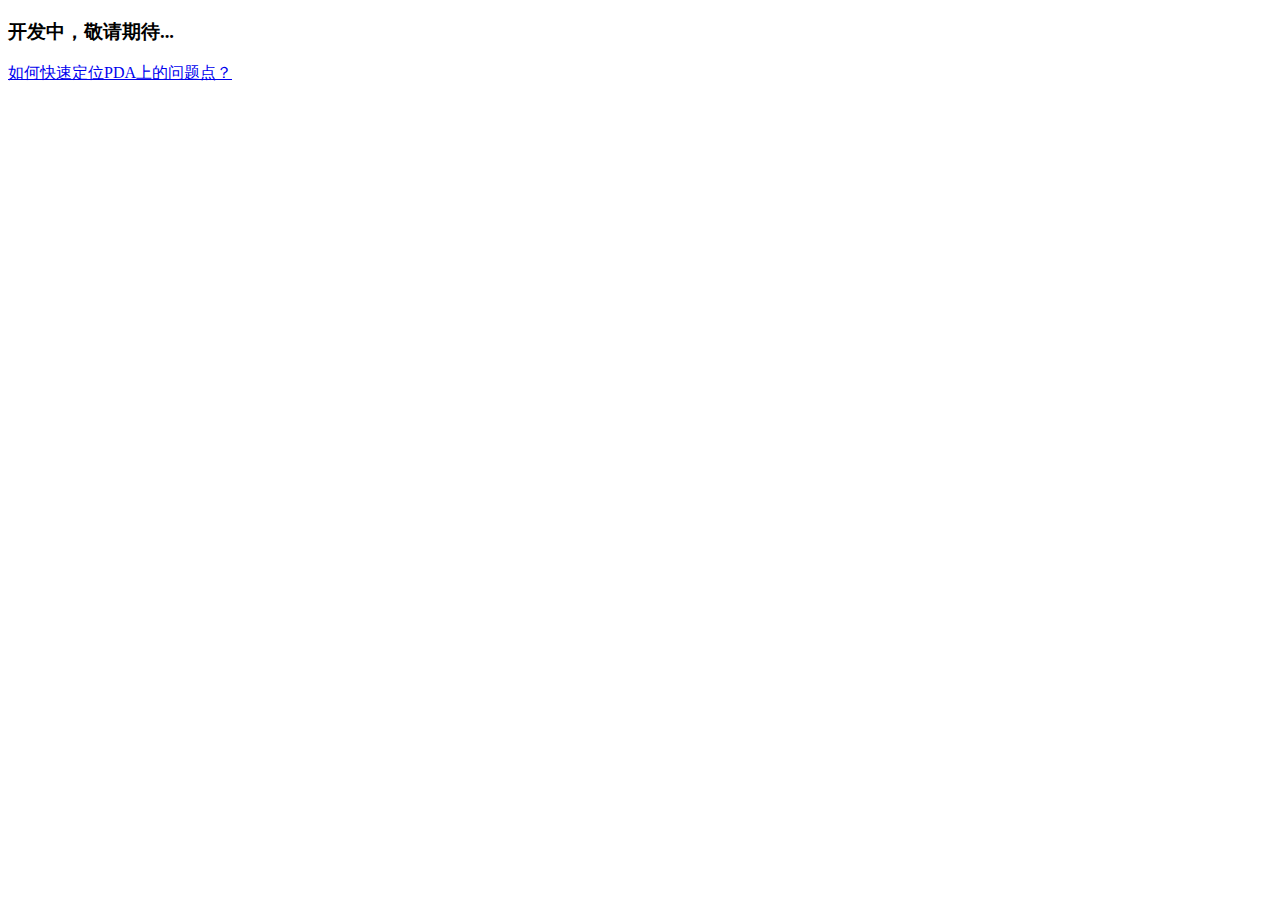
<file: help.html>
<!DOCTYPE html>
<html lang="en">

<head>
    <meta charset="UTF-8">
    <meta http-equiv="X-UA-Compatible" content="IE=edge">
    <meta name="viewport" content="width=device-width, initial-scale=1.0">
    <title>在线帮助</title>
</head>

<body>
    <h3>开发中，敬请期待...</h3>
    <a href="#">如何快速定位PDA上的问题点？</a>
</body>

</html>
</file>
